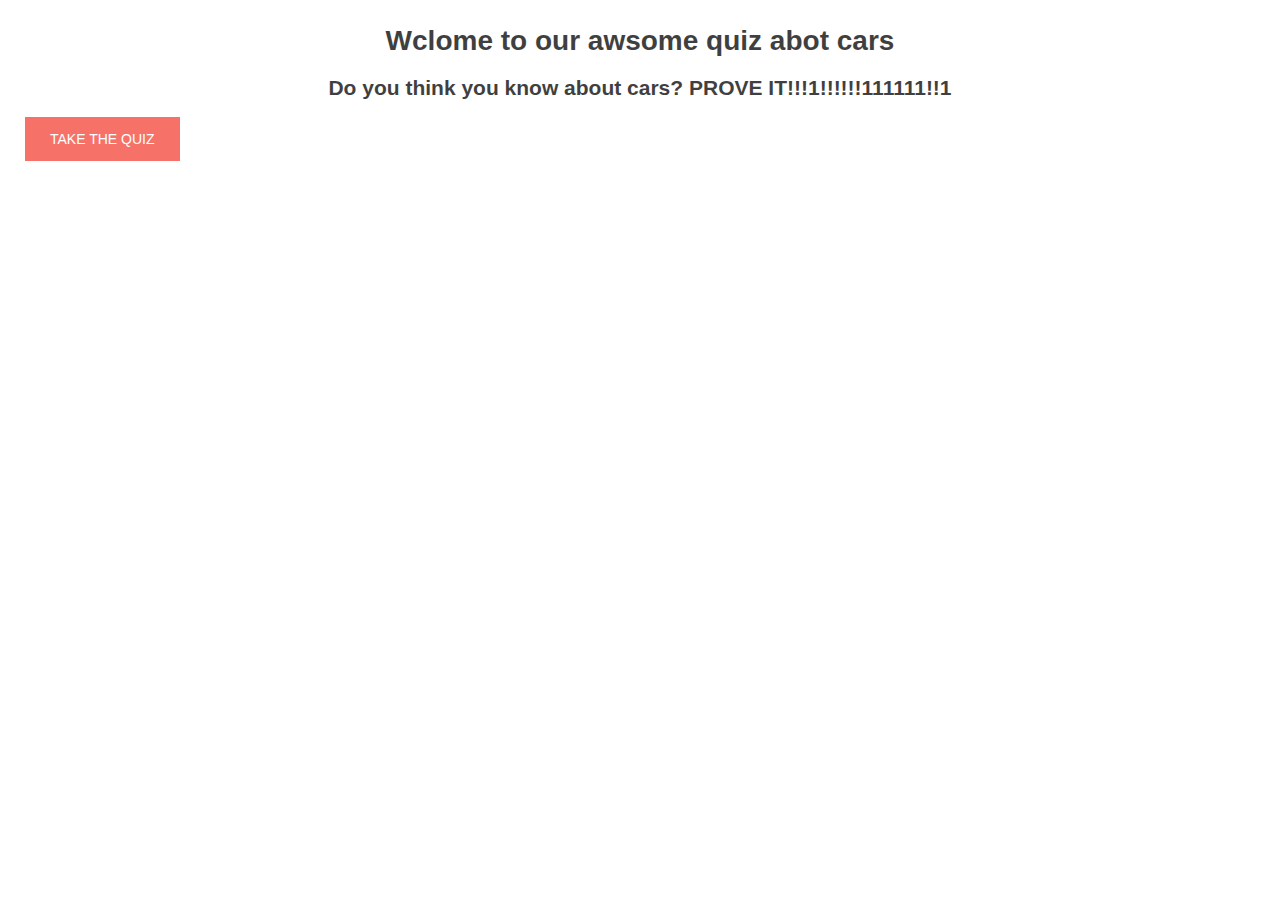
<file: index.html>
<!DOCTYPE html>
<html>
 <head>
   <title>Car Quiz by Ider Kawabata and Giovanni Garcia Medina</title>
   <link rel="stylesheet" type="text/css" href="mystyle.css">
   <script src="https://ajax.googleapis.com/ajax/libs/jquery/3.7.1/jquery.min.js"></script>
   <script src="myscript.js"></script>
 </head>
 <body>
    <h1>Wclome to our awsome quiz abot cars</h1>
    <h2>Do you think you know about cars? PROVE IT!!!1!!!!!!111111!!1</h2>
    <a href="questions.html" target="_blank">TAKE THE QUIZ</a>

  
  
 </body>
</html>
</file>
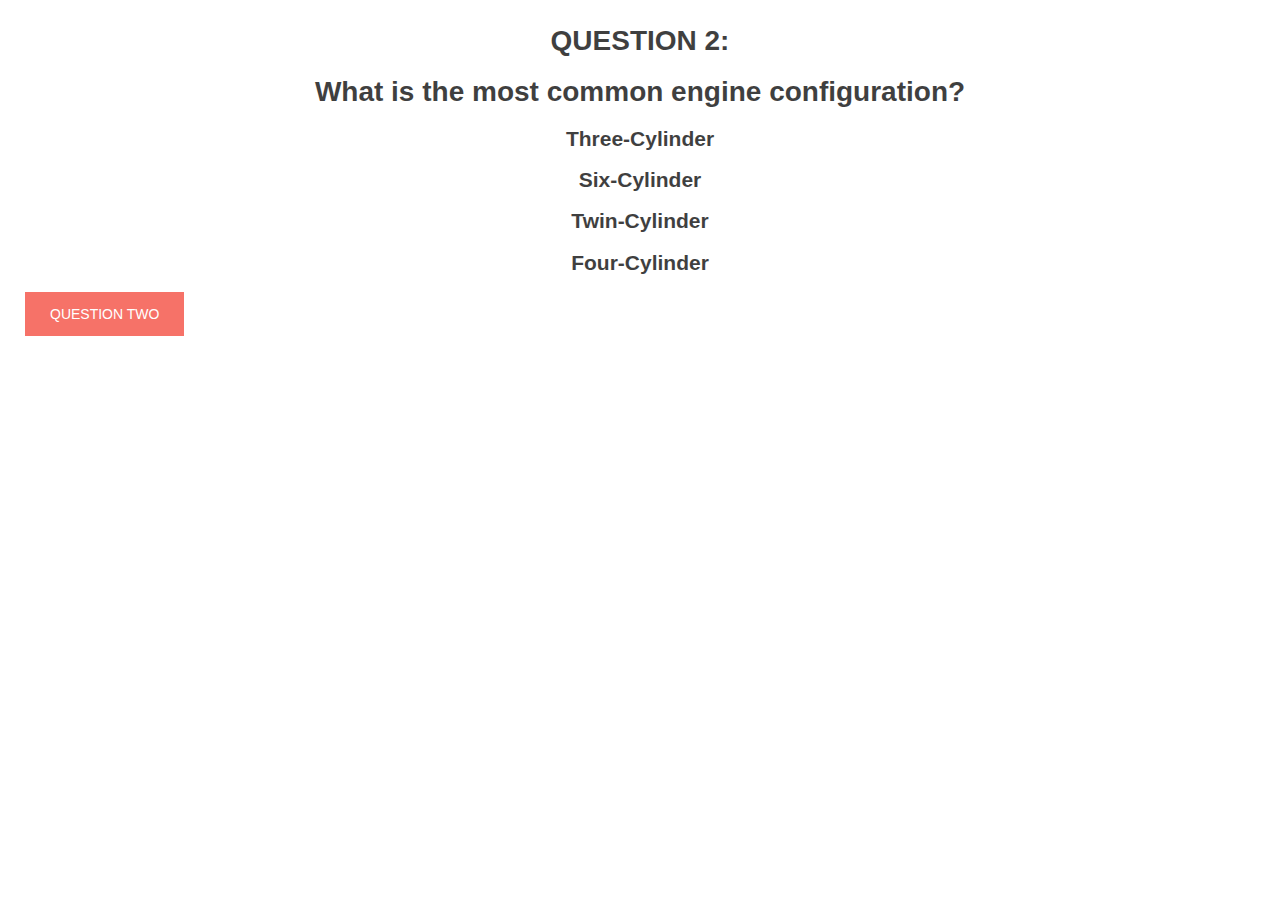
<file: question2.html>
<!DOCTYPE html>
<html>
 <head>
   <title>Car Quiz by Ider Kawabata and Giovanni Garcia Medina</title>
   <link rel="stylesheet" type="text/css" href="mystyle.css">
   <script src="https://ajax.googleapis.com/ajax/libs/jquery/3.7.1/jquery.min.js"></script>
   <script src="myscript.js"></script>
 </head>
 <body>

   <h1>QUESTION 2:</h1>
   <h1 class="cool">What is the most common engine configuration?</h1>
   <h2 class="wrong">Three-Cylinder</h2>
   <h2 class="wrong"> Six-Cylinder</h2>
   <h2 class="wrong">Twin-Cylinder</h2>
   <h2 id="right">Four-Cylinder</h2>

   <a href="question3.html" >QUESTION TWO</a>

 
 
  
 </body>
</html>
</file>
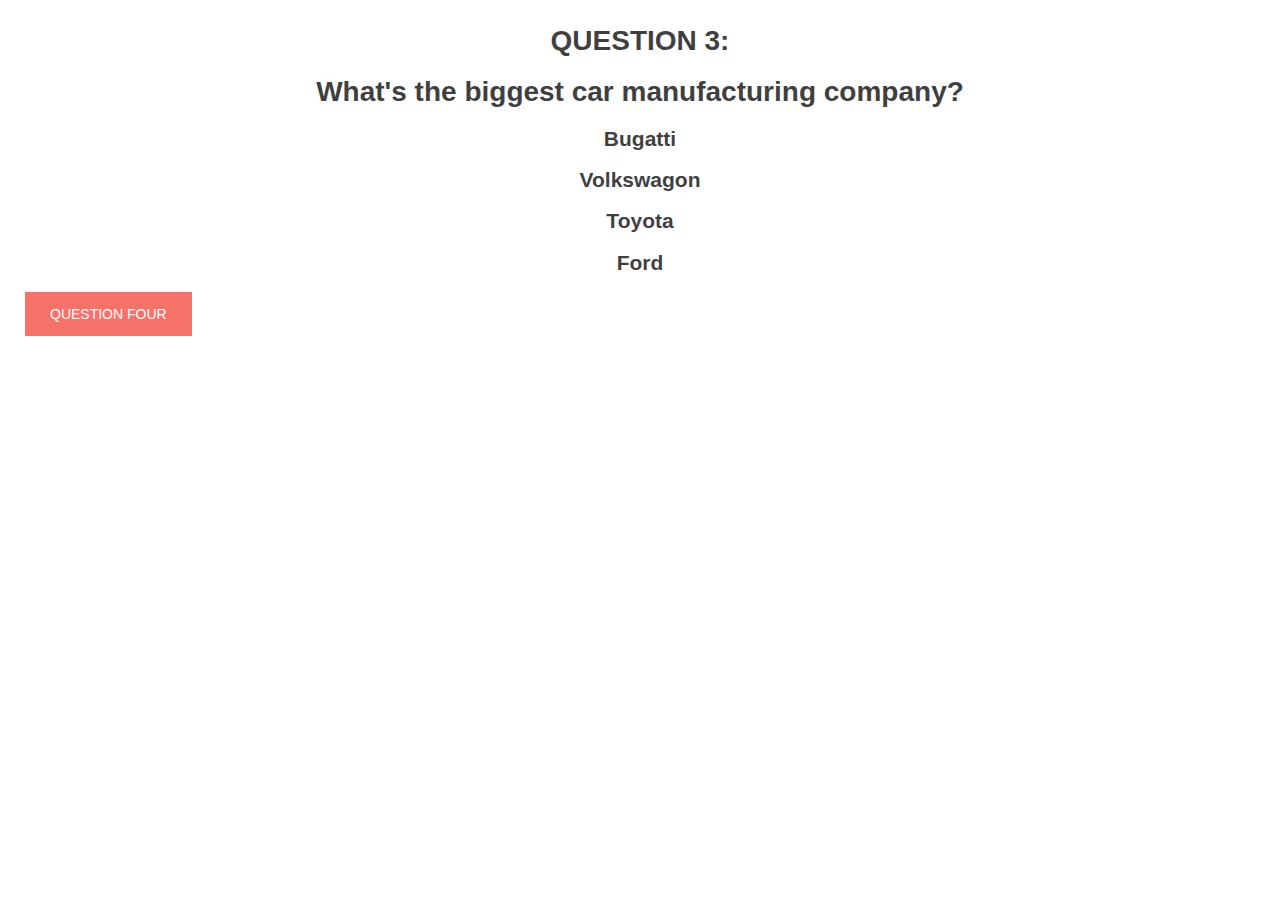
<file: question3.html>
<!DOCTYPE html>
<html>
 <head>
   <title>Car Quiz by Ider Kawabata and Giovanni Garcia Medina</title>
   <link rel="stylesheet" type="text/css" href="mystyle.css">
   <script src="https://ajax.googleapis.com/ajax/libs/jquery/3.7.1/jquery.min.js"></script>
   <script src="myscript.js"></script>
 </head>
 <body>
   
   <h1>QUESTION 3:</h1>
   <h1 class="cool">What's the biggest car manufacturing company?</h1>
   <h2 class="wrong">Bugatti</h2>
   <h2 class="wrong">Volkswagon</h2>
   <h2 id="right">Toyota</h2>
   <h2 class="wrong">Ford</h2>

   <a href="question4.html" >QUESTION FOUR</a>

 
 
  
 </body>
</html>
</file>
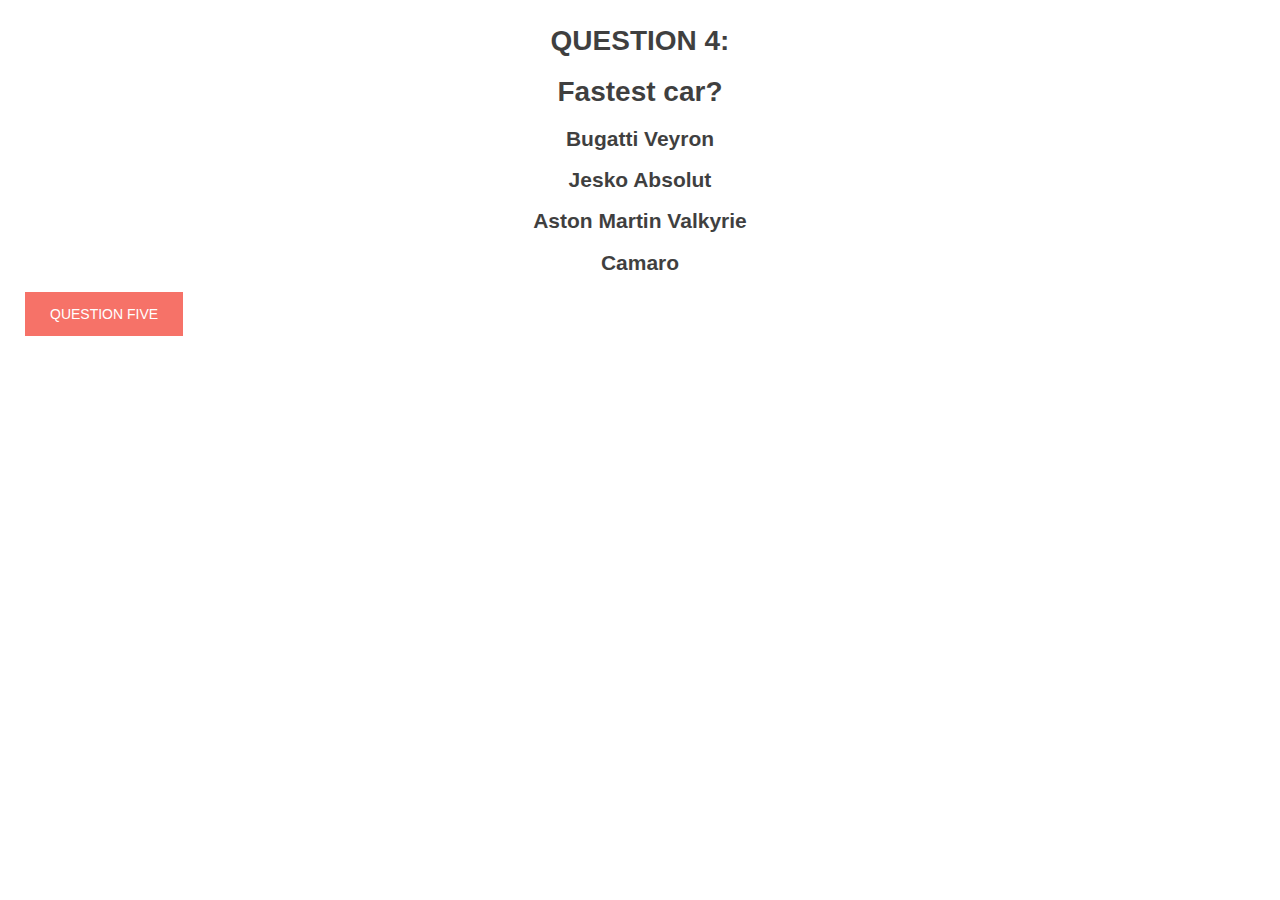
<file: question4.html>
<!DOCTYPE html>
<html>
 <head>
   <title>Car Quiz by Ider Kawabata and Giovanni Garcia Medina</title>
   <link rel="stylesheet" type="text/css" href="mystyle.css">
   <script src="https://ajax.googleapis.com/ajax/libs/jquery/3.7.1/jquery.min.js"></script>
   <script src="myscript.js"></script>
 </head>
 <body>
   
   <h1>QUESTION 4:</h1>
   <h1 class="cool">Fastest car?</h1>
   <h2 class="wrong">Bugatti Veyron</h2>
   <h2 id="right">Jesko Absolut</h2>
   <h2 class="wrong">Aston Martin Valkyrie</h2>
   <h2 class="wrong">Camaro</h2>

   <a href="question5.html" >QUESTION FIVE</a>

 
 
  
 </body>
</html>
</file>
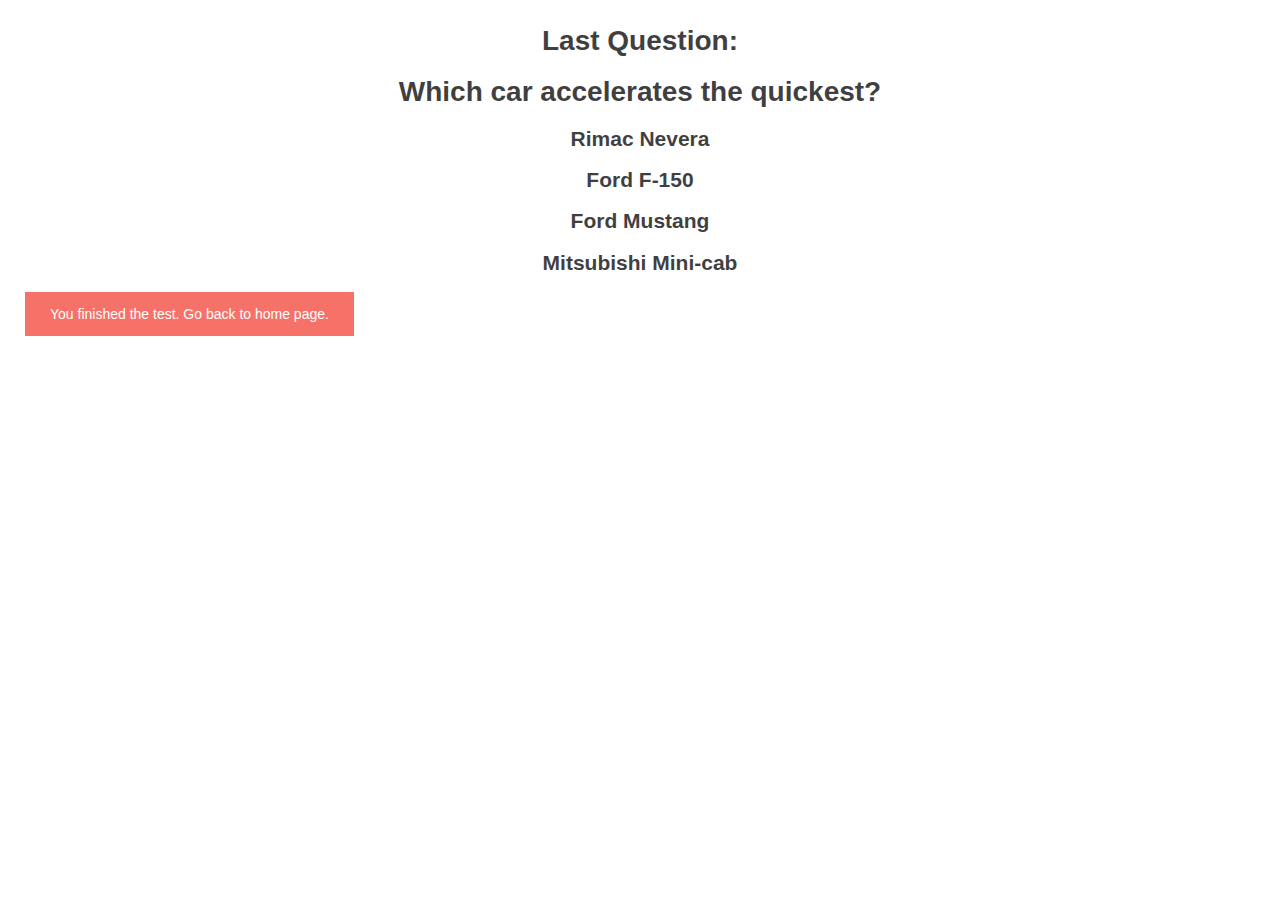
<file: question5.html>
<!DOCTYPE html>
<html>
 <head>
   <title>Car Quiz by Ider Kawabata and Giovanni Garcia Medina</title>
   <link rel="stylesheet" type="text/css" href="mystyle.css">
   <script src="https://ajax.googleapis.com/ajax/libs/jquery/3.7.1/jquery.min.js"></script>
   <script src="myscript.js"></script>
 </head>
 <body>
   
   <h1>Last Question:</h1>
   <h1 class="cool">Which car accelerates the quickest?</h1>
   <h2 id="right">Rimac Nevera</h2>
   <h2 class="wrong">Ford F-150</h2>
   <h2 class="wrong">Ford Mustang</h2>
   <h2 class="wrong">Mitsubishi Mini-cab</h2>

   <a href="index.html" >You finished the test. Go back to home page.</a>

 
 
  
 </body>
</html>
</file>
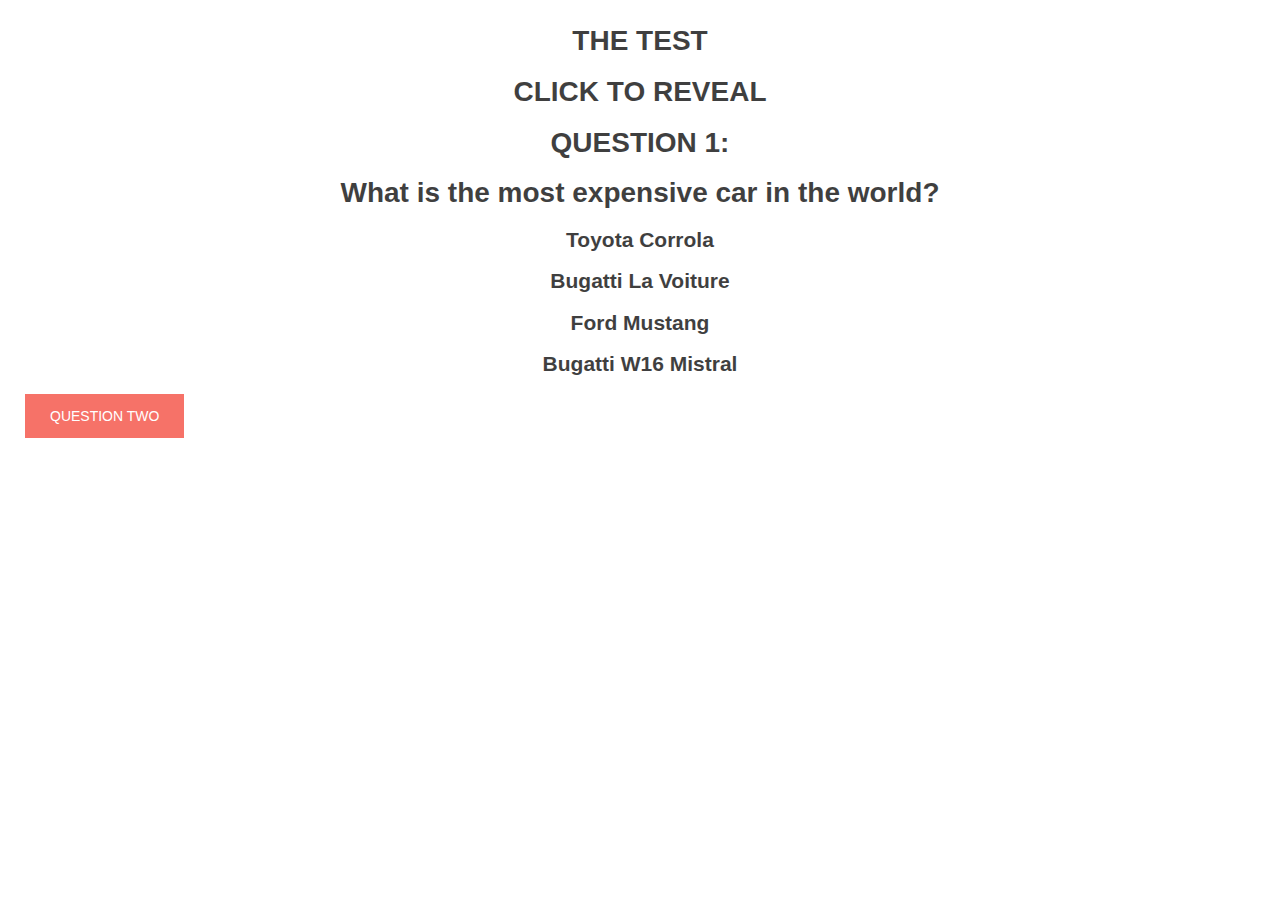
<file: questions.html>
<!DOCTYPE html>
<html>
 <head>
   <title>Car Quiz by Ider Kawabata and Giovanni Garcia Medina</title>
   <link rel="stylesheet" type="text/css" href="mystyle.css">
   <script src="https://ajax.googleapis.com/ajax/libs/jquery/3.7.1/jquery.min.js"></script>
   <script src="myscript.js"></script>
 </head>
 <body>
   <h1>THE TEST</h1>
   <h1>CLICK TO REVEAL</h1>
   <h1>QUESTION 1:</h1>
   <h1 class="cool">What is the most expensive car in the world?</h1>
   <h2 class="wrong">Toyota Corrola</h2>
   <h2 id="right">Bugatti La Voiture</h2>
   <h2 class="wrong">Ford Mustang</h2>
   <h2 class="wrong">Bugatti W16 Mistral</h2>

   <a href="question2.html" >QUESTION TWO</a>

 
 
  
 </body>
</html>
</file>
<file: mystyle.css>
h1{
  font-size: 75;
  color: 255;
}
body {
  margin: 25px;
  font-family: arial, sans-serif;
  font-size: 14px;
  background-attachment: fixed;
  background-position: center;
  background-repeat: no-repeat;
  background-size: cover;
  opacity: 0.75;

}
.cool{
  font-size: 70;
  color: "yellow";
  background-color:
}

.CARIMAGEONE{
  
}
.imgOne {
  border: 5px solid #555;
}

#grad {
  background-image: linear-gradient(to right, rgba(255,0,0,0), rgba(255,0,0,1));
}
img {
  opacity: 0.5;
}

img:hover {
  opacity: 1;
}
a:link, a:visited {
  background-color: #f44336;
  color: white;
  padding: 14px 25px;
  text-align: center;
  text-decoration: none;
  display: inline-block;
}

h1 {
  text-align: center;
}

h2 {
  text-align: center;
}

p1 {
  text_align: center;
}

h3 {
  text-align: center;
}
</file>
